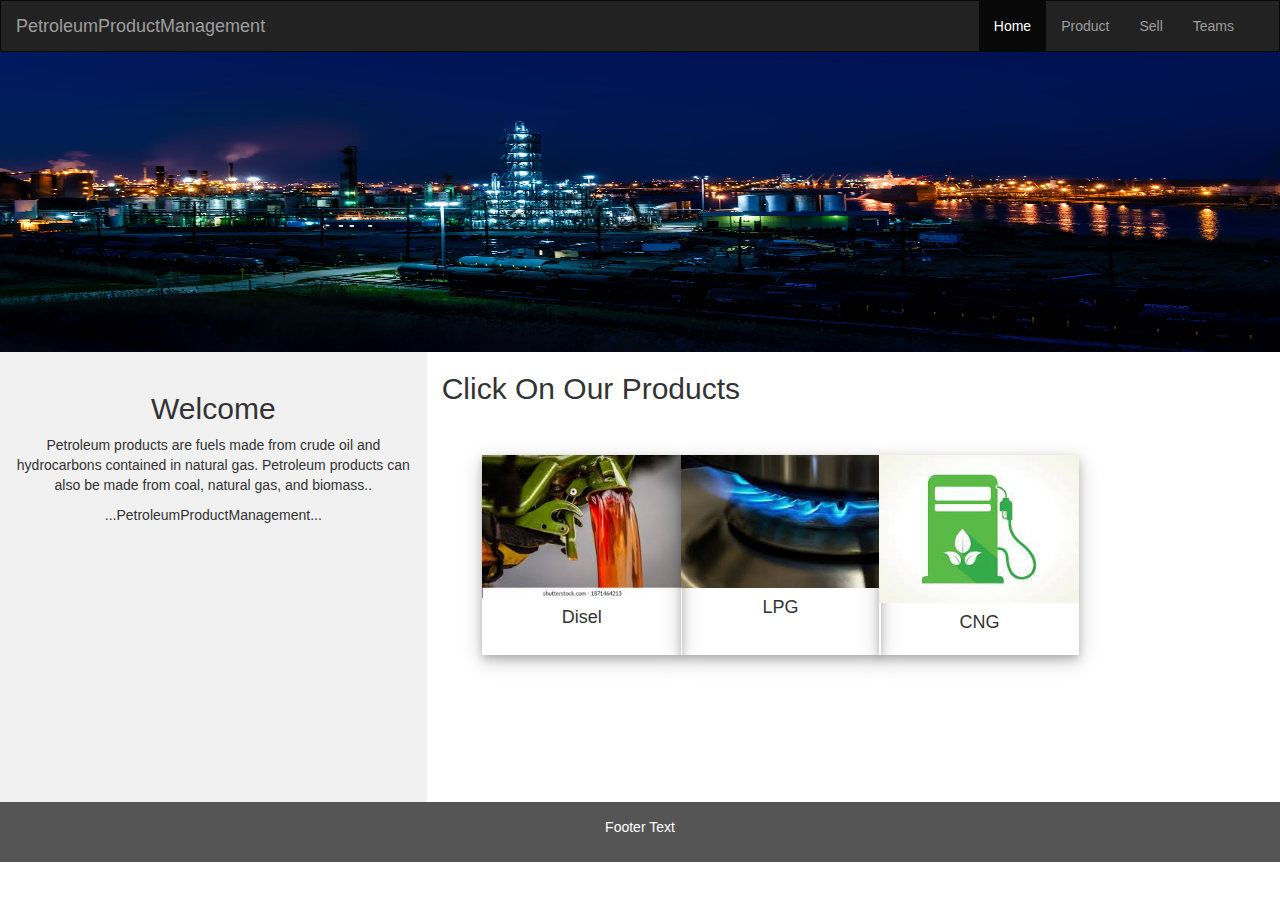
<file: index.html>
<!DOCTYPE html>
<html lang="en">
<head>
  <title>Bootstrap Example</title>
  <meta charset="utf-8">
  <meta name="viewport" content="width=device-width, initial-scale=1">
  <link rel="stylesheet" href="https://maxcdn.bootstrapcdn.com/bootstrap/3.4.1/css/bootstrap.min.css">
  <script src="https://ajax.googleapis.com/ajax/libs/jquery/3.5.1/jquery.min.js"></script>
  <script src="https://maxcdn.bootstrapcdn.com/bootstrap/3.4.1/js/bootstrap.min.js"></script>
  <link rel="stylesheet" href="style/main.css">

 
</head>
<body>

<nav class="navbar navbar-inverse">
  <div class="container-fluid">
    <div class="navbar-header">
      <button type="button" class="navbar-toggle" data-toggle="collapse" data-target="#myNavbar">
        <span class="icon-bar"></span>
        <span class="icon-bar"></span>
        <span class="icon-bar"></span>                        
      </button>
      <a class="navbar-brand" href="#">PetroleumProductManagement</a>
    </div>
    <div class="collapse navbar-collapse navbar-right" id="myNavbar">
      <ul class="nav navbar-nav">
        <li class="active"><a href="#">Home</a></li>
        <li><a href="Product.html">Product</a></li>
        <li><a href="sell.html">Sell</a></li>
        <li><a href="teams.html">Teams</a></li>
      </ul>

    </div>
  </div>
</nav>
<!-- 
<div class="row container">
    <img src="images.jfif" style="width: 100%;">

</div> -->
<div class="container-fluid no-padding">
    <div class="row">
      <div >
        <img src="img/port-arthur-1584098.jpg" alt="placeholder 960" width="100%" height="300px"/>
      </div>
    </div>
  </div>
  
  
<div class="container-fluid text-center">    
  <div class="row content">
    <div class="col-sm-4 sidenav" ">
        <h2 id="info-title">Welcome</h2>
        <p id="info">Petroleum products are fuels made from crude oil and hydrocarbons contained in natural gas. Petroleum products can also be made from coal, natural gas, and biomass..</p>
        
        <p>...PetroleumProductManagement...</p>
    </div>
    <div class="col-sm-8 text-left"> 
        <h2>Click On Our Products</h2>
        <div class="row" style="padding: 10px;">
            <div class="col-sm-2" style="margin: 30px;">
                <div class="card" style="width:200px" id="Diesel-info">
                    <img class="card-img-top" src="img/Diesel.jfif" alt="Card image" style="width:100%">
                    <div class="card-body">
                      <h4 class="card-title">Disel</h4>
                      
                    </div>
                  </div>
            </div>
            <div class="col-sm-2" style="margin: 30px;">
                <div class="card" style="width:200px " id="lpg-info">
                    <img class="card-img-top" src="img/lpg.jfif" alt="Card image" style="width:100%">
                    <div class="card-body">
                      <h4 class="card-title">LPG</h4>
                      
                    </div>
                  </div>
            </div>
            <div class="col-sm-2" style="margin: 30px;" id="cng-info">
                <div class="card" style="width:200px " >
                    <img class="card-img-top" src="img/cng.jfif" alt="Card image" style="width:100%">
                    <div class="card-body">
                      <h4 class="card-title">CNG</h4>
                      
                    </div>
                  </div>
            </div>
        </div>
      
    </div>
    <!-- <div class="col-sm-2 sidenav">
      <div class="well">
        <p>ADS</p>
      </div>
      <div class="well">
        <p>ADS</p>
      </div>
    </div> -->
  </div>
</div>
<script>
  $(document).ready(function(){
    $(document).on("click" , "#Diesel-info", function(){
      $("#info-title").html("Diesel")
      $("#info").html(`Diesel oil is a type of Fuel oil. It is produced from the fractional distillation of crude oil between 200 °C and 350 °C at atmospheric pressure, resulting in a mixture of carbon chains that
typically contain between 8 and 21 carbon atoms per molecule with specific gravity range of 0.76–0.94. Diesel fuel quality is defined by the cetane number, which usually falls into the
range 30–60. A high cetane number indicates the potential for easy starting and smooth operation of the engine. The cetane number is the analog of the automobile engine octane
number, with cetane (n-hexadecane, C16H34) having the arbitrarily assigned number of 100. At the other end of the scale, heptamethylnonane, an isomer of cetane, has the assigned
cetane number of 0`)
    })

    $(document).on("click" , "#lpg-info", function(){
      $("#info-title").html("LPG")
      $("#info").html(`LPG is used as a fuel in a range of applications including in heating and cooking appliances, industrial applications, in vehicles and as a propellant and refrigerant. LPG can be obtained primarily as propane, butane or a mixture of the two. A powerful odorant is added so that it is easily detected.`)
    })

    $(document).on("click" , "#cng-info" , function(){
      $("#info-title").html("CNG")
      $("#info").html(`Compressed natural gas is a fuel gas made of natural gas, which is mainly composed of methane (CH4), compressed to less than 1% of the volume it occupies at standard atmospheric pressure. It is stored and distributed in hard containers at a pressure of 20–25 MPa (2,900–3,600 psi), usually in cylindrical or spherical shapes.`)
    })

  })
</script>

<footer class="container-fluid text-center">
  <p>Footer Text</p>
</footer>

</body>
</html>
</file>
<file: style/main.css>
.navbar {
    margin-bottom: 0;
    border-radius: 0;
  }
  html,
body {
    height: 100%;
}

.my-container {
    display: flex;
    justify-content: center;
    align-items: center;
}

.email:hover{
  transform: scale(1.2);

}
  
  /* Set height of the grid so .sidenav can be 100% (adjust as needed) */
  .row.content {height: 450px}
  
  /* Set gray background color and 100% height */
  .sidenav {
    padding-top: 20px;
    background-color: #f1f1f1;
    height: 100%;
  }
  .card{
      width: 250px;
      height: 200px;
box-shadow: 0 4px 8px 0 rgba(0, 0, 0, 0.2), 0 6px 20px 0 rgba(0, 0, 0, 0.19);
text-align: center;

  }
  .tcard{
    width: 250px;
    height: 200px;
box-shadow: 0 4px 8px 0 rgba(0, 0, 0, 0.2), 0 6px 20px 0 rgba(0, 0, 0, 0.19);
text-align: center;

}
  .card:hover{
      transform: scale(1.2);

  }
  
  /* Set black background color, white text and some padding */
  footer {
    background-color: #555;
    color: white;
    padding: 15px;
  }
  
  /* On small screens, set height to 'auto' for sidenav and grid */
  @media screen and (max-width: 767px) {
    .sidenav {
      height: auto;
      padding: 15px;
    }
    .row.content {height:auto;} 
  }
</file>
